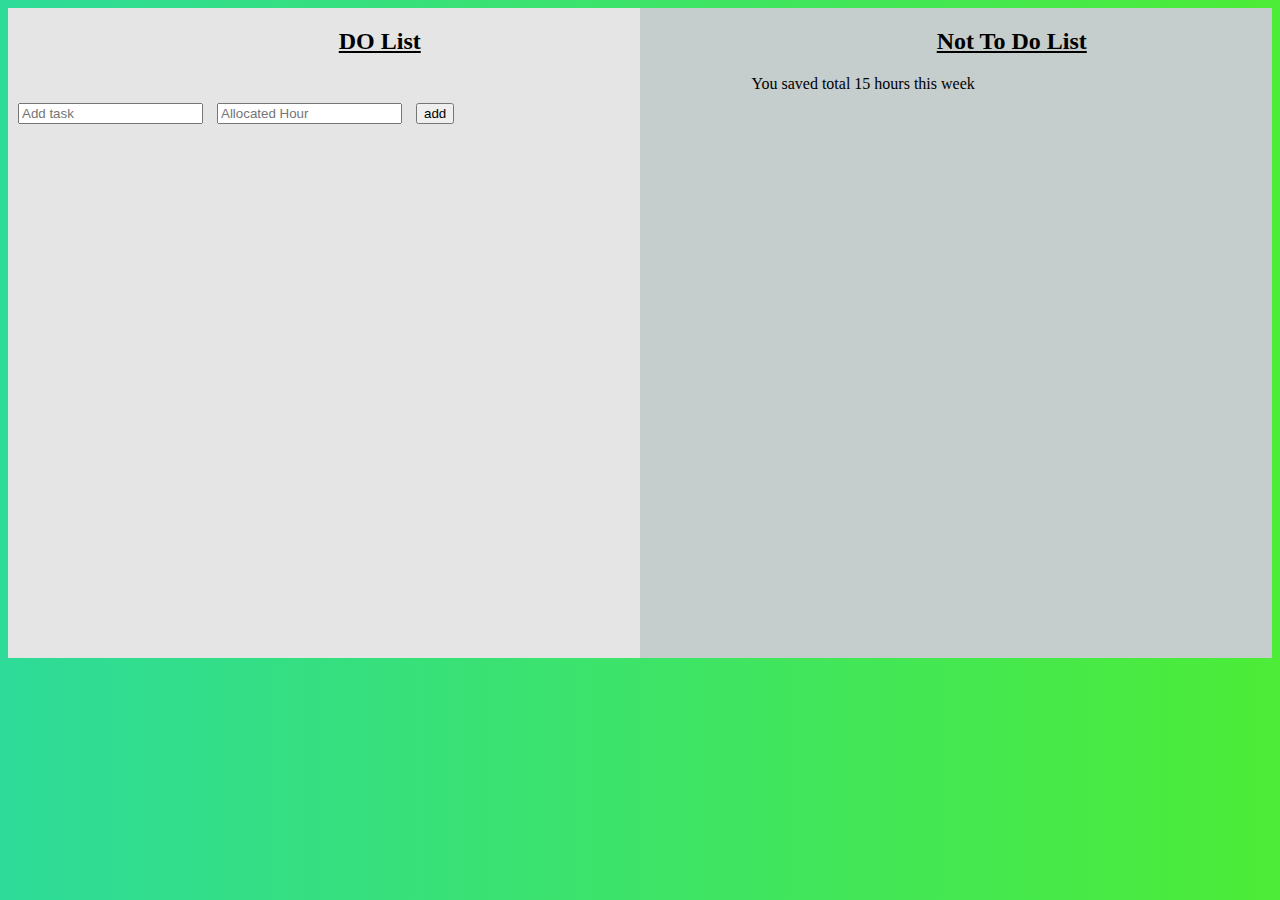
<file: index.html>
<!DOCTYPE html>
<html lang="en">
<head>
    <meta charset="UTF-8">
    <meta http-equiv="X-UA-Compatible" content="IE=edge">
    <meta name="viewport" content="width=device-width, initial-scale=1.0">
    <title>Not to do list</title>
    <link rel="stylesheet" href="not.css">
</head>
<body>
    <div class="wrapper">
        <div class="do">
            <h2 >DO List</h2><br>
                <form action="" onsubmit="return false">
                    <input type="text" id="enter-task" placeholder="Add task"style="height: auto;"   required>
                    <input type="text" id="enter-time" placeholder="Allocated Hour"style="height: auto;"  required>
                    <input type="submit" value="add" id ="add" onclick="getInputValue();" style="height: auto; margin-left: 10px;">
                </form>
                    <div class="main">
                        <ul id="dotask"></ul> 
                    </div>
        </div>
        <div class="not">
            <h2>Not To Do List</h2>
            <ul id="notdotask"></ul>
            <p>You saved total 15 hours this week</p>
        </div>
    </div>

    <script>
       
        const listItem = [];
        
        const removeItem = [];

        const displayMain = () => {
        let displayItem = ""
        listItem.forEach((item,i) => {
            
        displayItem +=  `
        <input type="checkbox">${item} <button onclick = "marknot(${i})">Mark as not to do</button><button onclick = "delItem(${i})">Delete</button>
        
        `;
        });

        const displayInList = document.getElementById("dotask") 
        displayInList.innerHTML = displayItem;
        }

        const notToDo = () => {
        let notDisplayItem = ""
        removeItem.forEach((item,i) => {
        notDisplayItem +=  `
        <input type="checkbox">${item} <button onclick = "mark(${i})">Mark as to do</button> <button onclick = "delItem1(${i})">Delete</button>
        
        `;
        });

        const notDisplayInList = document.getElementById("notdotask")
        notDisplayInList.innerHTML = notDisplayItem;
        }


        const getInputValue = () => {
        const inputTask = document.getElementById("enter-task").value;
        const inputDuration = document.getElementById("enter-time").value;

        listItem.push(inputTask
        //     {
        //     // task:inputTask, 
        //     // duration:inputDuration,
            
        // }
        );
        console.log(listItem);
        
        displayMain();
        }
        
        const marknot = (i) =>{
            const toRemove = listItem.splice(i, 1);
            removeItem.push(toRemove.toString());
            displayMain();
            notToDo();
        }

        const mark = (i) =>{
            const toAdd = removeItem.splice(i, 1);
            listItem.push(toAdd.toString());
            displayMain();
            notToDo();
        }

        const delItem = (i) => {
            const del = listItem.splice(i, 1);

            displayMain();
            notToDo();
            
        }

        const delItem1 = (i) => {
            const del1 = removeItem.splice(i, 1);

            displayMain();
            notToDo();
            
        }

        
       
    </script>
</body>
</html>
</file>
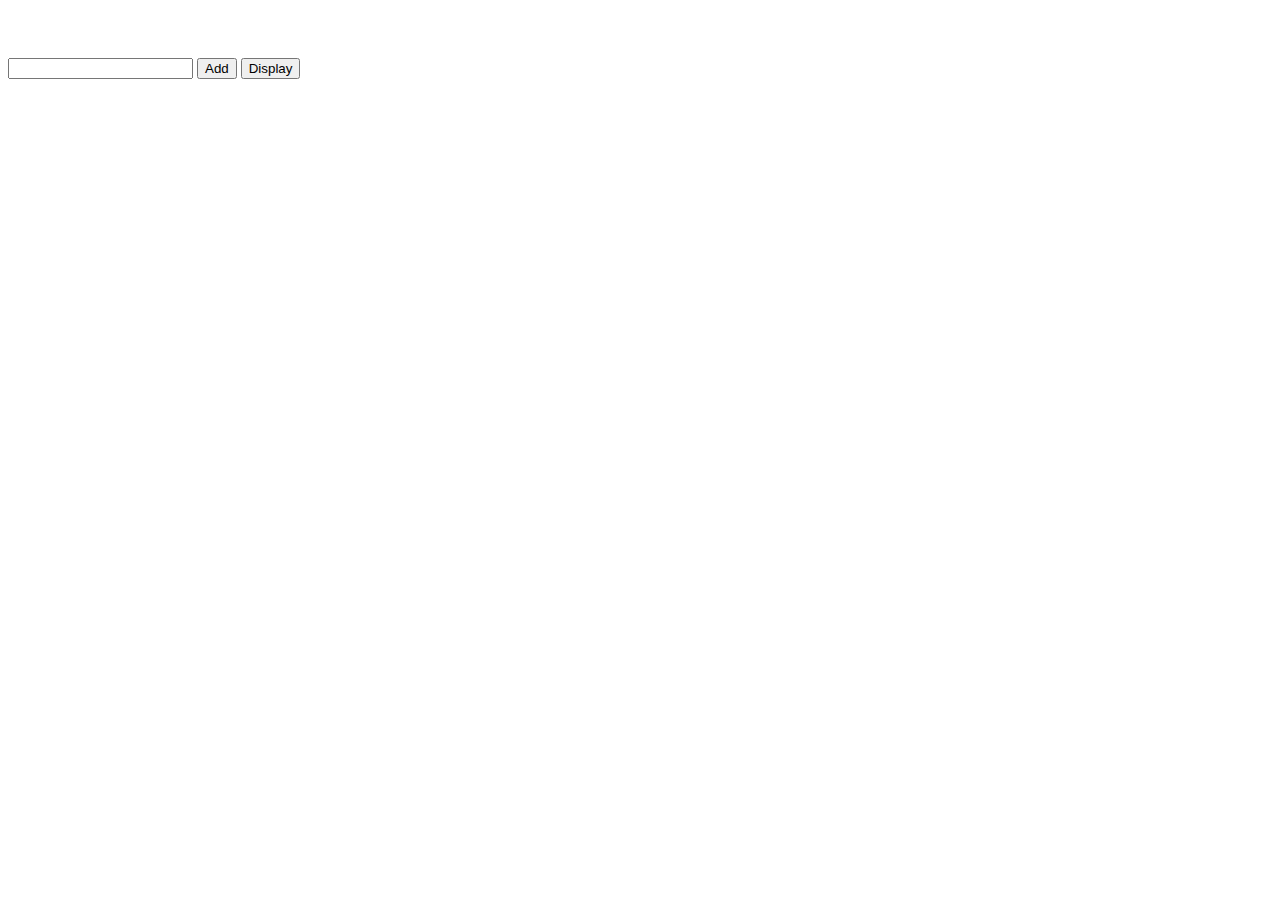
<file: text.html>
<!DOCTYPE html>
<html>
<head>
<meta charset=utf-8 />
<title>JS Bin</title>
<style>
body {padding-top:50px} 
</style> 
</head>
<body>
<input type="text" id="text1"></input>
<input type="button" id="button1" value="Add" onclick="add_element_to_array();"></input>
<input type="button" id="button2" value="Display" onclick="display_array();"></input>
<div id="Result"></div> 

<script>
    var x = 0;
var array = Array();

function add_element_to_array()
{
 array[x] = document.getElementById("text1").value;
 alert("Element: " + array[x] + " Added at index " + x);
 x++;
 document.getElementById("text1").value = "";
}

function display_array()
{
   var e = "<hr/>";   
    
   for (var y=0; y<array.length; y++)
   {
     e += "Element " + y + " = " + array[y] + "<br/>";
   }
   document.getElementById("Result").innerHTML = e;
}
</script>
</body>
</html>
</file>
<file: not.css>
/* body{
    background: linear-gradient(90deg, #2edb99, #4cec37);
}
h2{
    text-decoration: underline ;
    
}
.wrapper {

    display: grid;
    height: 500px;
    grid-template-columns: auto auto;
    background: linear-gradient(90deg, #E5E5E5 50%, #C6CDCD 50%);
}

.do{

    display: grid;
    justify-content: center;
    grid-template-columns: auto auto;
}

form{
    position: absolute;
    left: 40px;
    top: 80px;
    border: gray solid 1px;
    padding: 5px;
    border-radius: 20px;
}

.not{

    display: grid;
    justify-content: center;
}

li{
    position: absolute;
    left: 40px;
    top: 150px;
    list-style-type: none;

}

.n{
    position: absolute;
    left: 370px;
    top: 150px;
    list-style-type: none;
}

/* .main{
    margin-left: 10px;
} */

body{
    background: linear-gradient(90deg, #2edb99, #4cec37);
}

h2{
    text-decoration: underline ;
    text-align: center;
    
}

.wrapper {

    display: grid;
    min-height: 650px;
    margin: 5px, 5px;
    grid-template-columns: auto auto;
    background: linear-gradient(90deg, #E5E5E5 50%, #C6CDCD 50%);
}
#enter-task{
    margin: 10px;
}
</file>
